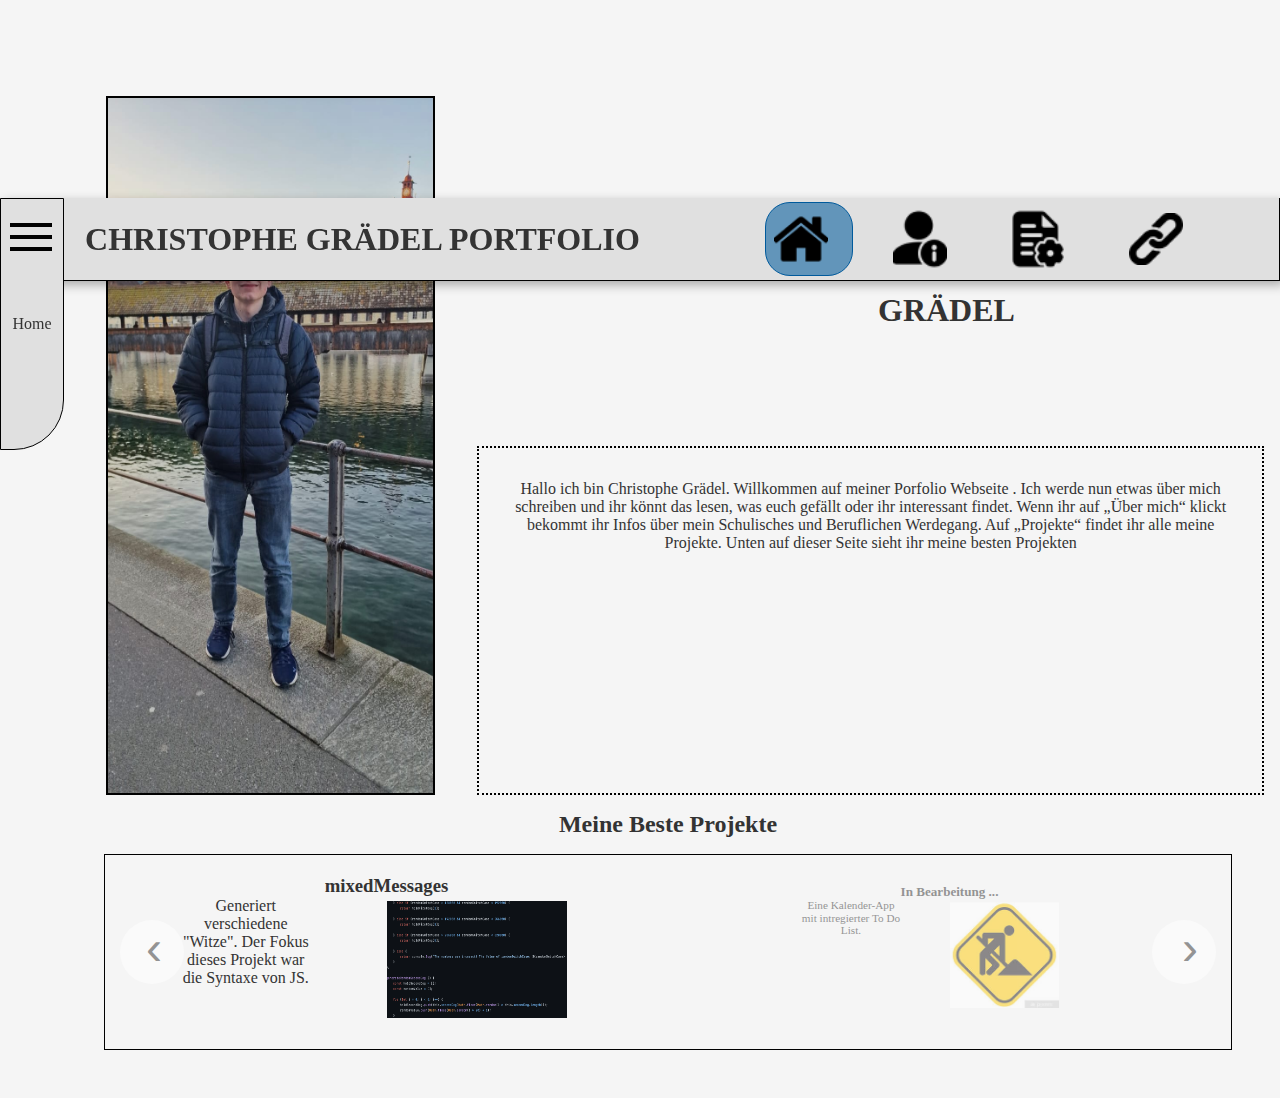
<file: index.html>
<!DOCTYPE html>
<html lang="en">
<head>
    <meta charset="UTF-8">
    <meta name="viewport" content="width=device-width, initial-scale=1.0">
    <title>Christophe's Portfolio</title>
    <link rel="icon" href="data:,">
    <link rel="stylesheet" href="/css/style.css" type="text/css">
    <link rel="stylesheet" href="/css/reset.css" type="text/css">
    <script src="/js/script.js" defer></script>
    <script src="/js/isInIndex.js" defer></script>
</head>
<body>
    <header id="header">
        <nav>
            <div class="placeHolder"></div>
           <div class="navtitle">
            <h1>CHRISTOPHE GR&Auml;DEL PORTFOLIO</h1>
           </div>
           <div class="navSystem">
            <ul class="navList">
                <li class="navItem">
                    <a href="/index.html" class="navLink" id="homeCircle">
                        <span class="navCircle homeCircle">
                            <img src="/img/icon/home_icon.png" alt="house" class="navPic homePic">
                        </span>
                        <span class="navText">Home</span>
                    </a>
                    <div id="toggleMenuHome">
                        <ul class="navMenu">
                            <ul class="NavMenuUL">
                                <li class="NavMenuLI">Home</li>
                            </ul>
                        </ul>
                    </div>
                </li>
                <li class="navItem">
                    <a href="/about.html" class="navLink" id="aboutCircle">
                        <span class="navCircle aboutMeCircle">
                            <img src="/img/icon/about_me_icon.png" alt="human" class="navPic aboutMePic">
                        </span>
                        <span class="navText">Über Mich</span>
                    </a>
                    <div id="toggleMenuHomeAboutMe">
                        <ul class="navMenu">
                            <li class="NavMenuLI">School</li>
                                <li class="NavMenuLI">Appren- ticeship</li>
                                <li class="NavMenuLI">My experience in Coding</li>
                        </ul>
                    </div>
                </li>
                <li class="navItem">
                    <a href="/projects.html" class="navLink" id="projectsCircle">
                        <span class="navCircle projectsCircle">
                            <img src="/img/icon/projects_icon.png" alt="document with a cog" class="navPic projectsPic">
                        </span>
                        <span class="navText">Projekte</span>
                    </a>
                    <div id="toggleMenuHomeProjects">
                        <ul class="navMenu">
                            <li class="NavMenuLI">mixed Messages</li>
                                <li class="NavMenuLI"></li>
                                <li class="NavMenuLI"></li>
                        </ul>
                    </div>
                </li>
                <li class="navItem">
                    <a href="/links.html" class="navLink" id="linkCircle">
                        <span class="navCircle linksCircle">
                            <img src="/img/icon/links_icon.png" alt="linksymbol" class="navPic linksPic">
                        </span>
                        <span class="navText">Links</span>
                    </a>
                    <div id="toggleMenuHomeLink">
                        <ul class="navMenu">
                            <li class="NavMenuLI">E-Mail</li>
                            <li class="NavMenuLI">Number</li>
                            <li class="NavMenuLI">LinkedIn</li>
                        </ul>
                    </div>
                </li>
            </ul>
           </div>
           <div class="navSystemPhone">
                <div id="navPhone">
                    <ul>
                        <a href="/index.html"><li>Home</li></a>
                        <a href="/about.html"><li>Über mich</li></a>
                        <a href="/projects.html"></a><li>Projekte</li></a>
                        <a href="/links.html"></a><li>Links</li></a>   
                    </ul>
                </div>
           </div>
        </nav>
        <aside>
            <div id="moreBox" class="moreBox">
                <div id="firstRow" class="firstRow"></div>
                <div id="secondRow" class="secondRow"></div>
                <div id="thirdRow" class="thirdRow"></div>
            </div>
            <div class="allSection">
                <div class="section">
                    <p>Home</p>
                </div>
            </div>
            <div class="spaceHolders"></div>
        </aside>
    </header>
    <main>
        <article class="gridMainText">
            <div class="MainTitleFirst">
                <h1>CHRISTOPHE</h1>
            </div>
            <div class="MainTitleSecond">
                <h1>GR&Auml;DEL</h1>
            </div>
            <figure class="MainPic">
                <img src="/img/pic/picturesOfMe.jpeg" alt="A picture of me" class="picOfMe">
            </figure>
            <p class="Maintext">Hallo ich bin Christophe Grädel. Willkommen auf meiner Porfolio Webseite . Ich werde nun etwas über mich schreiben und ihr könnt das lesen, was euch gefällt oder ihr interessant findet. 
                Wenn ihr auf „Über mich“ klickt bekommt ihr Infos über mein Schulisches und Beruflichen Werdegang.
                Auf „Projekte“ findet ihr alle meine Projekte. Unten auf dieser Seite sieht ihr meine besten Projekten</p>
        </article>
        <article class="gridMainTextForPhone">
            <div class="MainTitlet">
                <h1>CHRISTOPHE</h1>
                <h1 class="familyName">GR&Auml;DEL</h1>
            </div>
            <figure class="MainPic">
                <img src="/img/pic/picturesOfMe.jpeg" alt="A picture of me" class="picOfMe">
            </figure>
            <p class="Maintext">Hallo ich bin Christophe Grädel. Willkommen auf meiner Porfolio Webseite . Ich werde nun etwas über mich schreiben und ihr könnt das lesen, was euch gefällt oder ihr interessant findet. 
                Wenn ihr auf „Über mich“ klickt bekommt ihr Infos über mein Schulisches und Beruflichen Werdegang.
                Auf „Projekte“ findet ihr alle meine Projekte. Unten auf dieser Seite sieht ihr meine besten Projekten</p>
        </article>
        <section class="carousel">
            <h2>Meine Beste Projekte</h2>
            <div class="carousel-position">
                <div class="slider-wrapper">
                    <button class="slider-arrow" id="slider-arrow-prev">
                        &#8249;
                    </button>
                    <button class="slider-arrow" id="slider-arrow-next">
                        &#8250;
                    </button>
                    <ul class="slides-container" id="slides-container">
                        <li class="slide">
                            <h3>mixedMessages</h3>
                            <div class="slide-content-grid">
                                <p>Generiert verschiedene "Witze". Der Fokus dieses Projekt war die Syntaxe von JS.</p>
                                <img src="/img/pic/mixedMessagePic.jpeg" alt="codesnap from mixedMessages" id="imgNeedsPX">
                            </div>
                        </li>
                        <li class="slide current-slide">
                            <h3>In Bearbeitung ...</h3>
                            <div class="slide-content-grid">
                                <p>Eine Kalender-App mit intregierter To Do List.</p>
                                <img src="/img/pic/underConstruction.jpeg" alt="On working, symbolic">
                            </div>
                        </li>
                        <li class="slide">
                            <h3>In Bearbeitung ...</h3>
                            <div class="slide-content-grid">
                                <p>Füller, Nichts</p>
                                <img src="/img/pic/underConstruction.jpeg" alt="On working, symbolic">
                            </div>
                        </li>
                        <li class="slide">
                            <h3>In Bearbeitung ...</h3>
                            <div class="slide-content-grid">
                                <p>Füller, Nichts</p>
                                <img src="/img/pic/underConstruction.jpeg" alt="On working, symbolic">
                            </div>
                        </li>
                    </ul>
                </div>
            </div>    
        </section>
        <section class="image-galleryPhone">
            <h2>Meine Beste  Projekten</h2>
            <div class="gallery-wrapper">
                <div class="gallery-pic">
                    <img src="/img/pic/mixedMessagePic.jpeg" alt="Shows a picture from selected Project" id="gallery-img">
                </div>
                <div class="gallery-text">
                    <p id="t1">Generiert verschiedene "Witze". Der Fokus dieses Projekt war die Syntaxe von JS.</p>
                    <p id="t2">Eine Kalender-App mit intregierter To Do List</p>
                    <p id="t3">Füller, Nichts</p>
                    <p id="t4">Füller, Nichts</p>
                </div>
                <div class="button-wrapper">
                    <button class="gallery-button" id="gallery-btn-1-mM">
                        <p>mixedMessages</p>
                    </button>
                    <button class="gallery-button" id="gallery-btn-2-OW">
                        <p>In Bearbeitung</p>
                    </button>
                    <button class="gallery-button" id="gallery-btn-3-OW">
                        <p>In Bearbeitung</p>
                    </button>
                    <button class="gallery-button" id="gallery-btn-4-OW">
                        <p>In Bearbeitung</p>
                    </button>
                </div>
            </div>
        </section>
    </main>
    <footer>

    </footer>
</body>
</html>
</file>
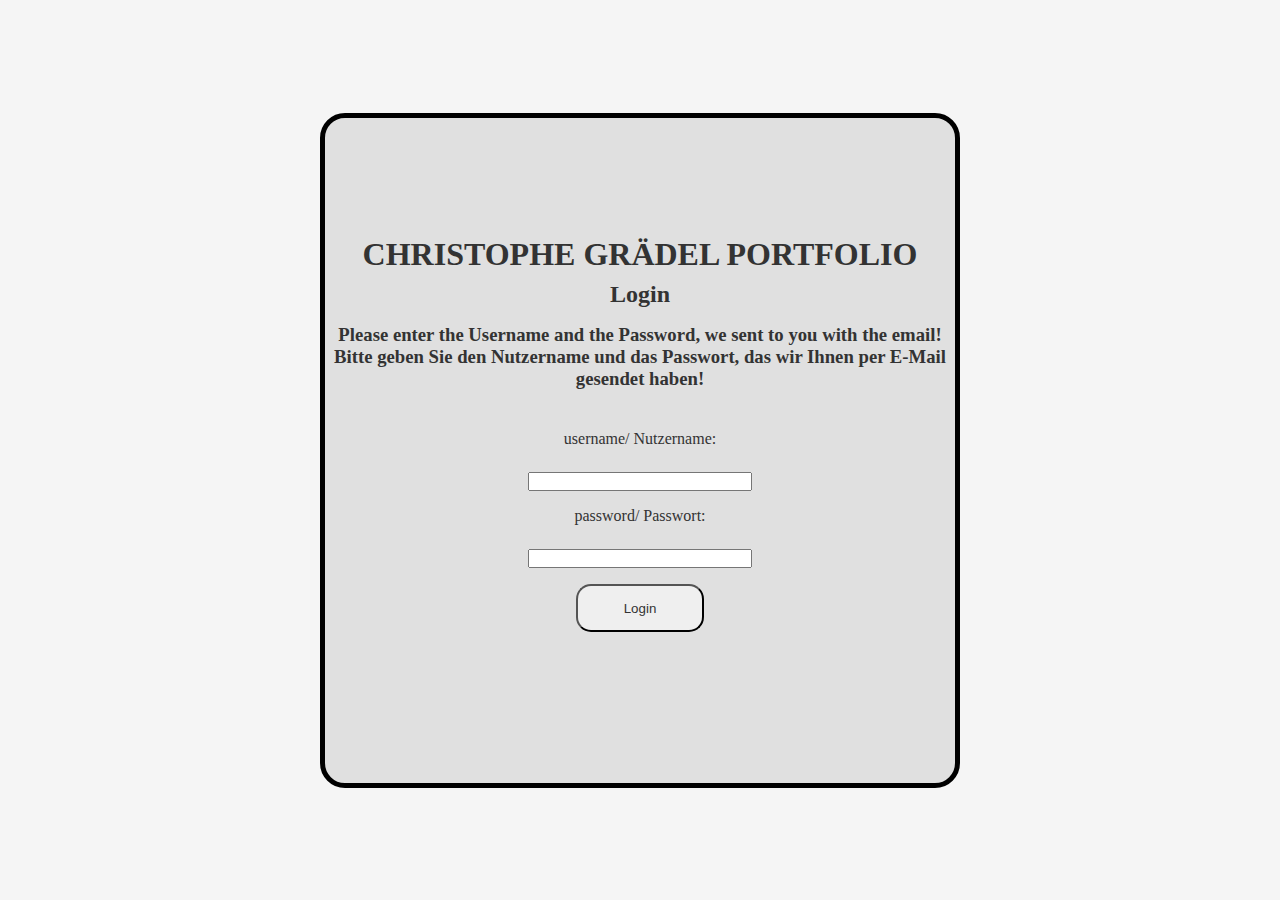
<file: login.html>
<!DOCTYPE html>
<html lang="en">
<head>
    <meta charset="UTF-8">
    <meta name="viewport" content="width=device-width, initial-scale=1.0">
    <title>Login</title>
    <link rel="icon" href="data:,">
    <link rel="stylesheet" href="css/reset.css" type="text/css">
    <link rel="stylesheet" href="css/login-style.css" type="text/css">
    <script src="js/login-script.js" defer></script>
</head>
<body>
    <main>
        <div class="box">
            <h1>CHRISTOPHE GR&Auml;DEL PORTFOLIO</h1>
            <h2>Login</h2>
            <h3>Please enter the Username and the Password, we sent to you with the email! <br>
                Bitte geben Sie den Nutzername und das Passwort, das wir Ihnen per E-Mail gesendet haben!</h3>
            <div class="formbox">
                <form action="javascript:void(0);" id="loginForm">
                    <label for="Username">username/ Nutzername: </label>
                    <input type="text" name="Username" id="username" required>
                    <label for="Password">password/ Passwort: </label>
                    <input type="password" name="Password" id="password" required>
                    <button type="submit" class="login">Login</button>
                </form>
            </div>
        </div>
    </main>
    
</body>
</html>
</file>
<file: css/style.css>
/* HEADER */
@media only screen and (min-width: 1400px) {
    /* NAVBAR */
    nav {
        position: fixed;
        top: 0;
        display: flex;
        justify-content: space-around;
        align-items: center;
        float: right;
        width: 99vw;
        border-bottom: 1px solid #000;
        border-right: 1px solid #000;
        box-shadow: #00000050 4px 4px 10px;
    }   
    .navtitle>h1 {
        letter-spacing: 0.35rem;
        font-weight: 750;
    }
    .navSystem {
        display: flex;
        justify-content: center;
        width: 30vw;
    }
    .navList {
        display: flex;
        justify-content: center;
        align-items: center;
        padding: 0;
    }
    
    .navItem {
        display: flex;
        align-items: center;
        margin-right: 2rem;
    }
    
    .navLink {
        text-decoration: none;
        color: black;
        display: flex;
        align-items: center;
    }
    
    .navCircle {
        display: flex;
        align-items: center;
        padding: 0.5rem;
        margin-right: 0.5rem;
    }
    
    .navPic {
        width: 54px;
        height: auto;
        margin-right: 0.5rem;
    }
    
    .navText {
        font-size: 1rem;
    }
    
    .navLink:hover {
        cursor: pointer;
        background-color: #DCEAF4;
        border-radius: 15px;
    }
    .navLink:active {
        text-decoration: underline;
    }
    .navSystemPhone {
        display: none;
    }

    /* SIDEBAR */
    aside {
        position: fixed;
        top: 0;
        float: left;
        width: 3vw;
        height: auto;
        border: 1px solid #000;
        border-bottom-right-radius: 50px;
    }
    .moreBox {  
        margin: 1.5rem 1px 0 9px;
    }
    .moreBox:hover {
        cursor: pointer;
    }
    .firstRow, .secondRow, .thirdRow {
        border-bottom: 0.25rem solid #000;
        margin: 8px 0 8px 0;
        width: 80%;
    }
    .allSection {
        display: flex;
        justify-content: center;
        margin: 4rem 0 4rem 0;
    }
    .spaceHolders {
        height: 3.25em;
    }
    /* ANIMATION BURGESYMBOL TO X */
    .firstRowToSecondRow {
        animation: firstToSecond 0.3s ease-out forwards;
    }
    .thirdRowToSecond {
        animation: thirdToSecond 0.3s ease-out forwards;
    }
    .secondRowRotate {
        animation: secondRotate 0.3s ease-out forwards;
    }
    .thirdRowRotate {
        animation: thirdRotate 0.3s ease-out forwards;
    }

    @keyframes firstToSecond {
    0% {
        transform: translateY(0);
        opacity: 1;
    }
    99% {
        opacity: 1;
    }
    100% {
        transform: translateY(12px);
        opacity: 0;
    }
    }
    @keyframes thirdToSecond {
        0% {
            transform: translateY(0);
        } 
        100% {
            transform: translateY(-12px);
        }
    }

    @keyframes secondRotate {
        0% {
            transform: rotate(0);
        }
        100% {
            transform: rotate(-45deg);
        }
    }
    @keyframes thirdRotate {
        0% {
            transform: translateY(-12px);
        }
        100% {
            transform: translateY(-12px) rotate(45deg);
        }
    }
    /* ANIMATION X TO BURGESYMBOL */
    .rotateBackSecondRow {
        animation: backRotateSecond 0.3s ease-out forwards;
}
    .rotateBackThirdRow {
        animation: backRotateThird 0.3s ease-out forwards;
    }
    .firstRowBackToPosition {
        animation: backToNormalFirst 0.3s ease-out forwards;
    }
    .thirdRowBackToPosition {
        animation: backToNormalthird 0.3s ease-out forwards;
    }
    @keyframes backRotateSecond {
        0% {
            transform: rotate(-45deg);
        }
        100% {
            transform: rotate(0);
        }
    }
    @keyframes backRotateThird {
        0% {
            transform: translateY(-12px) rotate(45deg);
        }
        100% {
            transform: translateY(-12px) rotate(0);
        }
    }
    @keyframes backToNormalFirst {
        0% {
            transform: translateY(12px);
            opacity: 0;
        }   
        1% {
            opacity: 1;
        }
        100% {
            transform: translateY(0px);
            opacity: 1;
        }
    }
    @keyframes backToNormalthird {
        0% {
            transform: translateY(-12px);
        }
        100% {
            transform: translateY(0);
        }
    }
    /* NavBar Menue */
    #toggleMenuHome, #toggleMenuHomeAboutMe, #toggleMenuHomeProjects, #toggleMenuHomeLink {
        position: absolute;
        top: 90%;
        margin-top: 1rem;
        background-color: #e0e0e0;
        width: 6rem;
        min-height: 18rem;
        border: 1px solid #000;
        box-shadow: #00000050 4px 4px 10px;
        border-bottom-left-radius: 25px;
        border-bottom-right-radius: 25px;
    }
    .NavMenuLI {
        padding: 1rem 0.5rem;
        text-align: center;
        font-size: 1.25rem;
        border-bottom: 1px solid #000;  
    }
   .NavMenuLI:hover {
    cursor: pointer;
    background-color: #DCEAF4;
   }
   .NavMenuLI:active {
    text-decoration: underline;
   }
}
@media only screen and (min-width: 992px) and (max-width: 1399px) {
    /* NAVBAR */
    nav {
        position: fixed;
        top: 0;
        display: flex;
        justify-content: space-around;
        align-items: center;
        float: right;
        width: 100%;
        border-bottom: 1px solid #000;
        border-right: 1px solid #000;
        box-shadow: #00000050 4px 4px 10px;
    }
    .placeHolder {
        display: none;
    }   
    .navtitle>h1 {
        font-weight: 750;
    
    }
    .navSystem {
        display: flex;
        justify-content: center;
        width: 30vw;
    }
    .navList {
        display: flex;
        justify-content: center;
        align-items: center;
        padding: 0;
    }
    
    .navItem {
        display: flex;
        align-items: center;
        margin-right: 2rem;
    }
    
    .navLink {
        text-decoration: none;
        color: black;
        display: flex;
        align-items: center;
    }
    
    .navCircle {
        display: flex;
        align-items: center;
        padding: 0.5rem;
        margin-right: 0.5rem;
    }
    
    .navPic {
        width: 54px;
        height: auto;
        margin-right: 0.5rem;
    }
    
    .navText {
        font-size: 1rem;
    }
    
    .navLink:hover {
        cursor: pointer;
        background-color: #DCEAF4;
        border-radius: 15px;
    }
    .navLink:active {
        text-decoration: underline;
    }
    .navText {
        display: none;
    }

    .navSystemPhone {
        display: none;
    }
    /* SIDEBAR */
    aside {
        position: fixed;
        top: 0;
        float: left;
        width: 5vw;
        height: auto;
        border: 1px solid #000;
        border-bottom-right-radius: 50px;
    }
    .moreBox {  
        margin: 1.5rem 1px 0 9px;
    }
    .moreBox:hover {
        cursor: pointer;
    }
    .firstRow, .secondRow, .thirdRow {
        border-bottom: 0.25rem solid #000;
        margin: 8px 0 8px 0;
        width: 80%;
    }
    .allSection {
        display: flex;
        justify-content: center;
        margin: 4rem 0 4rem 0;
    }
    .spaceHolders {
        height: 3.25em;
    }
    /* ANIMATION BURGESYMBOL TO X */
    .firstRowToSecondRow {
        animation: firstToSecond 0.3s ease-out forwards;
    }
    .thirdRowToSecond {
        animation: thirdToSecond 0.3s ease-out forwards;
    }
    .secondRowRotate {
        animation: secondRotate 0.3s ease-out forwards;
    }
    .thirdRowRotate {
        animation: thirdRotate 0.3s ease-out forwards;
    }

    @keyframes firstToSecond {
    0% {
        transform: translateY(0);
        opacity: 1;
    }
    99% {
        opacity: 1;
    }
    100% {
        transform: translateY(12px);
        opacity: 0;
    }
    }
    @keyframes thirdToSecond {
        0% {
            transform: translateY(0);
        } 
        100% {
            transform: translateY(-12px);
        }
    }

    @keyframes secondRotate {
        0% {
            transform: rotate(0);
        }
        100% {
            transform: rotate(-45deg);
        }
    }
    @keyframes thirdRotate {
        0% {
            transform: translateY(-12px);
        }
        100% {
            transform: translateY(-12px) rotate(45deg);
        }
    }
    /* ANIMATION X TO BURGESYMBOL */
    .rotateBackSecondRow {
        animation: backRotateSecond 0.3s ease-out forwards;
}
    .rotateBackThirdRow {
        animation: backRotateThird 0.3s ease-out forwards;
    }
    .firstRowBackToPosition {
        animation: backToNormalFirst 0.3s ease-out forwards;
    }
    .thirdRowBackToPosition {
        animation: backToNormalthird 0.3s ease-out forwards;
    }
    @keyframes backRotateSecond {
        0% {
            transform: rotate(-45deg);
        }
        100% {
            transform: rotate(0);
        }
    }
    @keyframes backRotateThird {
        0% {
            transform: translateY(-12px) rotate(45deg);
        }
        100% {
            transform: translateY(-12px) rotate(0);
        }
    }
    @keyframes backToNormalFirst {
        0% {
            transform: translateY(12px);
            opacity: 0;
        }   
        1% {
            opacity: 1;
        }
        100% {
            transform: translateY(0px);
            opacity: 1;
        }
    }
    @keyframes backToNormalthird {
        0% {
            transform: translateY(-12px);
        }
        100% {
            transform: translateY(0);
        }
    }
    /* NavBar Menue */
    #toggleMenuHome, #toggleMenuHomeAboutMe, #toggleMenuHomeProjects, #toggleMenuHomeLink {
        position: absolute;
        top: 90%;
        margin-top: 1rem;
        background-color: #e0e0e0;
        width: 6rem;
        min-height: 18rem;
        border: 1px solid #000;
        box-shadow: #00000050 4px 4px 10px;
        border-bottom-left-radius: 25px;
        border-bottom-right-radius: 25px;
    }
    .NavMenuLI {
        padding: 1rem 0.5rem;
        text-align: center;
        font-size: 1.25rem;
        border-bottom: 1px solid #000;  
    }
   .NavMenuLI:hover {
    cursor: pointer;
    background-color: #DCEAF4;
   }
   .NavMenuLI:active {
    text-decoration: underline;
   }
}
@media only screen and (min-width: 1px) and (max-width: 991px) {
    /* NAVBAR */
    nav {
        position: fixed;
        top: 0;
        display: flex;
        justify-content: space-around;
        align-items: center;
        float: right;
        width: 100%;
        border-bottom: 1px solid #000;
        border-right: 1px solid #000;
        box-shadow: #00000050 4px 4px 10px;
    }
    .placeHolder {
        display: none;
    }   
    .navtitle>h1 {
        margin-left: 2rem;
        float: right;
        font-weight: 750;
    
    }
    .navSystem {
        display: none;
        justify-content: center;
        width: 30vw;
    }
    .navList {
        display: flex;
        justify-content: center;
        align-items: center;
        padding: 0;
    }
    
    .navItem {
        display: flex;
        align-items: center;
        margin-right: 2rem;
    }
    
    .navLink {
        text-decoration: none;
        color: black;
        display: flex;
        align-items: center;
    }
    
    .navCircle {
        display: flex;
        align-items: center;
        padding: 0.5rem;
        margin-right: 0.5rem;
    }
    
    .navPic {
        width: 54px;
        height: auto;
        margin-right: 0.5rem;
    }
    
    .navText {
        font-size: 1rem;
    }
    
    .navCircle:hover {
        cursor: pointer;
    }
    .navText {
        display: none;
    }

    /* SIDEBAR */
    aside {
        position: fixed;
        top: 0;
        float: left;
        width: 7vw;
        height: 12vw;
        border: 1px solid #000;
        border-bottom-right-radius: 50px;
    }
    .moreBox {  
        margin: 0.5rem 1px 0.6rem 2px;
    }
    .moreBox:hover {
        cursor: pointer;
    }
    .firstRow, .secondRow, .thirdRow {
        border-bottom: 0.25rem solid #000;
        margin: 5px 0 5px 0;
        width: 80%;
    }
    .allSection {
        display: none;
        justify-content: center;
        margin: 4rem 0 4rem 0;
    }
    .spaceHolders {
        display: none;
        height: 3.25em;
    }
    /* ANIMATION BURGESYMBOL TO X */
    .firstRowToSecondRow {
        animation: firstToSecond 0.3s ease-out forwards;
    }
    .thirdRowToSecond {
        animation: thirdToSecond 0.3s ease-out forwards;
    }
    .secondRowRotate {
        animation: secondRotate 0.3s ease-out forwards;
    }
    .thirdRowRotate {
        animation: thirdRotate 0.3s ease-out forwards;
    }

    @keyframes firstToSecond {
    0% {
        transform: translateY(0);
        opacity: 1;
    }
    99% {
        opacity: 1;
    }
    100% {
        transform: translateY(10px);
        opacity: 0;
    }
    }
    @keyframes thirdToSecond {
        0% {
            transform: translateY(0);
        } 
        100% {
            transform: translateY(-9px);
        }
    }

    @keyframes secondRotate {
        0% {
            transform: rotate(0);
        }
        100% {
            transform: rotate(-45deg);
        }
    }
    @keyframes thirdRotate {
        0% {
            transform: translateY(-9px);
        }
        100% {
            transform: translateY(-9px) rotate(45deg);
        }
    }
    /* ANIMATION X TO BURGESYMBOL */
    .rotateBackSecondRow {
        animation: backRotateSecond 0.3s ease-out forwards;
}
    .rotateBackThirdRow {
        animation: backRotateThird 0.3s ease-out forwards;
    }
    .firstRowBackToPosition {
        animation: backToNormalFirst 0.3s ease-out forwards;
    }
    .thirdRowBackToPosition {
        animation: backToNormalthird 0.3s ease-out forwards;
    }
    @keyframes backRotateSecond {
        0% {
            transform: rotate(-45deg);
        }
        100% {
            transform: rotate(0);
        }
    }
    @keyframes backRotateThird {
        0% {
            transform: translateY(-12px) rotate(45deg);
        }
        100% {
            transform: translateY(-12px) rotate(0);
        }
    }
    @keyframes backToNormalFirst {
        0% {
            transform: translateY(12px);
            opacity: 0;
        }   
        1% {
            opacity: 1;
        }
        100% {
            transform: translateY(0px);
            opacity: 1;
        }
    }
    @keyframes backToNormalthird {
        0% {
            transform: translateY(-12px);
        }
        100% {
            transform: translateY(0);
        }
    }
    /* NavBar Menue */
    #toggleMenuHome, #toggleMenuHomeAboutMe, #toggleMenuHomeProjects, #toggleMenuHomeLink {
        position: absolute;
        top: 90%;
        margin-top: 1rem;
        background-color: #e0e0e0;
        width: 6rem;
        min-height: 17rem;
        border-radius: 25px;
    }
    .NavMenuLI {
        padding: 1rem 0.5rem;
        text-align: center;
        font-size: 1.25rem;
        border-bottom: 1px solid #000;  
    }
    /* !!! */
    /* PHONE NAV BAR STYLE */
    /* !!! */
    #navPhone {
        position: absolute;
        top: 100%;
        left: 0%;
        width: 100vw;
        height: 13rem;
        display: flex;
        text-align: center;
        background-color: #E0E0E0;
        border-bottom: 1px solid #000;
        box-shadow: #00000050 4px 4px 10px;
    }
    .navSystemPhone ul {
        margin: 0.5rem;
    }
    .navSystemPhone ul li {
        padding: 0.7rem;
        border-bottom: 1px solid #000;
    }
    .navSystemPhone ul li:hover {
        background-color: #DCEAF4;
        cursor: pointer;
    }
    .navSystemPhone ul li:active {
        background-color: #DCEAF4;
        text-decoration: underline;
    }
} 
/* BODY */
@media only screen and (min-width: 992px) {
    /* Main Text */
    .gridMainTextForPhone {
        display: none;
    }
    .gridMainText {
        display: grid;
        grid-template-areas: 'pictures title1 title2'
                             'pictures text text';
        grid-template-columns: repeat(3, 1fr);
        grid-template-rows: repeat(2, 1fr);
    }
    .MainTitleFirst {
        grid-area: title1;
        justify-self: end;
        align-self: center;
        text-align: center;
    }
    .MainTitleSecond {
        grid-area: title2;
        justify-self: start;
        align-self: center;
        width: 9.975rem;
        margin-top: 5rem;
        text-align: center;
    }
    .MainPic {
        height: 43.7rem;
        grid-area: pictures;
        justify-self: center;
    }
    .picOfMe {
        height: 43.7rem;
        width: auto;
        border: 2px solid #000;
    }
    .MainPicFigcaption {
        position: absolute;
        top: 48rem;
    }
    .Maintext {
        grid-area: text;
        justify-self: center;
        text-align: center;
        padding: 2rem;
        margin-left: 0.5rem;
        border: 2px dotted #000;
    }
    /* Carousel */
    .image-galleryPhone {
        display: none;
    }
    .carousel {
        display: flex;
        flex-direction: column;
        justify-content: center;
        align-items: center;
        margin: 1rem;
    }
    .carousel h2 {
        text-align: center;
    }
    .carousel-position {
        width: 100%;
        text-align: center;
        
    }
    .slider-wrapper {
        margin: 1rem;
        position: relative;
        overflow: hidden;
    }
    .slides-container {
        height: 12.25rem;
        width: 100%;
        display: flex;
        align-items: center;
        list-style: none;
        margin: 0;
        padding: 0;
        overflow-x: scroll;
        overflow-y: hidden;
        scroll-behavior: smooth;
        border: 1px solid #000;
      }
      .slides-container::-webkit-scrollbar {
        display: none;
    }
    .slide {
        max-width: 50%;
        height: 100%;
        flex: 1 0 50%;
        display: flex;
        flex-direction: column;
        justify-content: center;
      }
    .current-slide {
        flex: 0 0 50%;
        height: 80%;
        transform: scale(1);
        opacity: 1;
    }
    
    .slide:not(.current-slide) {
        opacity: 0.5;
        transform: scale(0.7);
        transition: opacity 0.3s ease, transform 0.3s ease;
    }
      .slider-arrow {
        position: absolute;
        display: flex;
        justify-content: center;
        top: 0;
        bottom: 0;
        margin: auto 1rem auto ;
        height: 4rem;
        background-color: #fff;
        border: none;
        border-radius: 100%;
        width: 4rem;
        font-size: 3rem;
        cursor: pointer;
        opacity: 0.5;
        transition: opacity 100ms;
        z-index: 2;
      }
      .slider-arrow:hover, .slider-arrow:focus {
        opacity: 1;
      }
      #slider-arrow-prev {
        left: 0;
        padding-left: 0.25rem;
      }
      #slider-arrow-next {
        position: absolute;
        right: 0;
        padding-left: 0.75rem;
      }
      .slide-content-grid {
        display: grid;
        grid-template-columns: 50% 50%;
        width: 100%;
        height: 100%;
      }
      .slide-content-grid p {
        grid-column: 1 / span 1;
        width: 50%;
        height: 100%;
        text-align: center;
        justify-self: center;
        align-self: center;
      }
      .slide-content-grid img {
        grid-column: 2 / span 1;
        height: 88%;
        max-height: 155px;
        width: auto;
        max-width: 180px;
        margin-top: 0.25rem;
        margin-bottom: 0.25rem;
      }
      #imgNeedsPX {
        width: 243.383px;
      }
}
@media only screen and (min-width: 1px) and (max-width: 991px) {
    /* Main Text */
    .gridMainText {
        display: none;
    }
    .gridMainTextForPhone {
        display: grid;
        grid-template-areas: 'title'
                             'pictures '
                             'text';
        grid-template-rows: auto;
        gap: 1rem;
        width: 100%;
    } 
    .MainTitlet {
        grid-area: title;
        justify-self: center;
        align-self: center;
        text-align: center;
        display: flex;
        flex-direction: column;
        justify-content: center;
        align-items: center;
    }
    .MainPic {
        height: 43.7rem;
        grid-area: pictures;
        justify-self: center;
        align-self: center;
        text-align: center;
    }
    .picOfMe {
        height: 43.7rem;
        width: auto;
        border: 2px solid #000;
    }
    .MainPicFigcaption {
        position: absolute;
        top: 48rem;
    }
    .Maintext {
        grid-area: text;
        justify-self: center;
        text-align: center;
        padding: 2rem;
        margin-left: 0.5rem;
        border: 2px dotted #000;
    }
    /* Carousel -> Gallery */
    .carousel {
        display: none;
    }
    .image-galleryPhone {
        display: flex;
        flex-direction: column;
        justify-content: center;
        align-items: center;
        margin-top: 1rem;
    }
    .image-galleryPhone h2 {
        margin-bottom: 0.5rem;
    }
    .gallery-pic {
        margin-bottom: 1rem;
    }
    .gallery-wrapper {
        display: flex;
        flex-direction: column;
        justify-content: center;
        align-items: center;
        width: 35rem;
    }
    #gallery-img {
        height: 10rem;
        width: auto;
    }
    .gallery-text {
        margin: 0.75rem;
    }
    #t2, #t3, #t4 {
        display: none;
    }
    .button-wrapper {
        display: flex;
        flex-direction: row;
        justify-content: space-evenly;
        width: 100%;    
    }
    .gallery-button {
        padding: 0.7rem;
        border-radius: 25px;
        background-color: #0377c9;
        border-color: #000;
    }
    .gallery-button:hover {
        background-color: #DCEAF4;
    }
}
/* FOOTER */
</file>
<file: css/login-style.css>
main {
    width: 100%;
    height: 100%;
    background-color: #f0f0f0;
}
.box {
    position: absolute;
    top: 12.5%;
    left: 25%;
    display: flex;
    flex-direction: column;
    justify-content: center;
    align-items: center;
    width: 50%;
    height: 75%;
    text-align: center;
    border: 5px solid #000;
    background-color: #e0e0e0;
    border-radius: 25px;
}
h3 {
    margin-top: 2rem;
}
h2, h3 {
    margin: 0.5rem;
}
form {
    display: flex;
    flex-direction: column;
    justify-content: center;
    align-items: center;
    margin: 1rem;
}
label {
    padding: 1rem  0 1.5rem 0;
}
input {
    width: 14rem;
}
button {
    margin: 1rem;
    width: 8rem;
    height: 3rem;
    border-radius: 15px;
}
.login:hover {
    background-color: #DCEAF4;
    cursor: pointer;
}
.login:active {
    text-decoration: underline;
}
</file>
